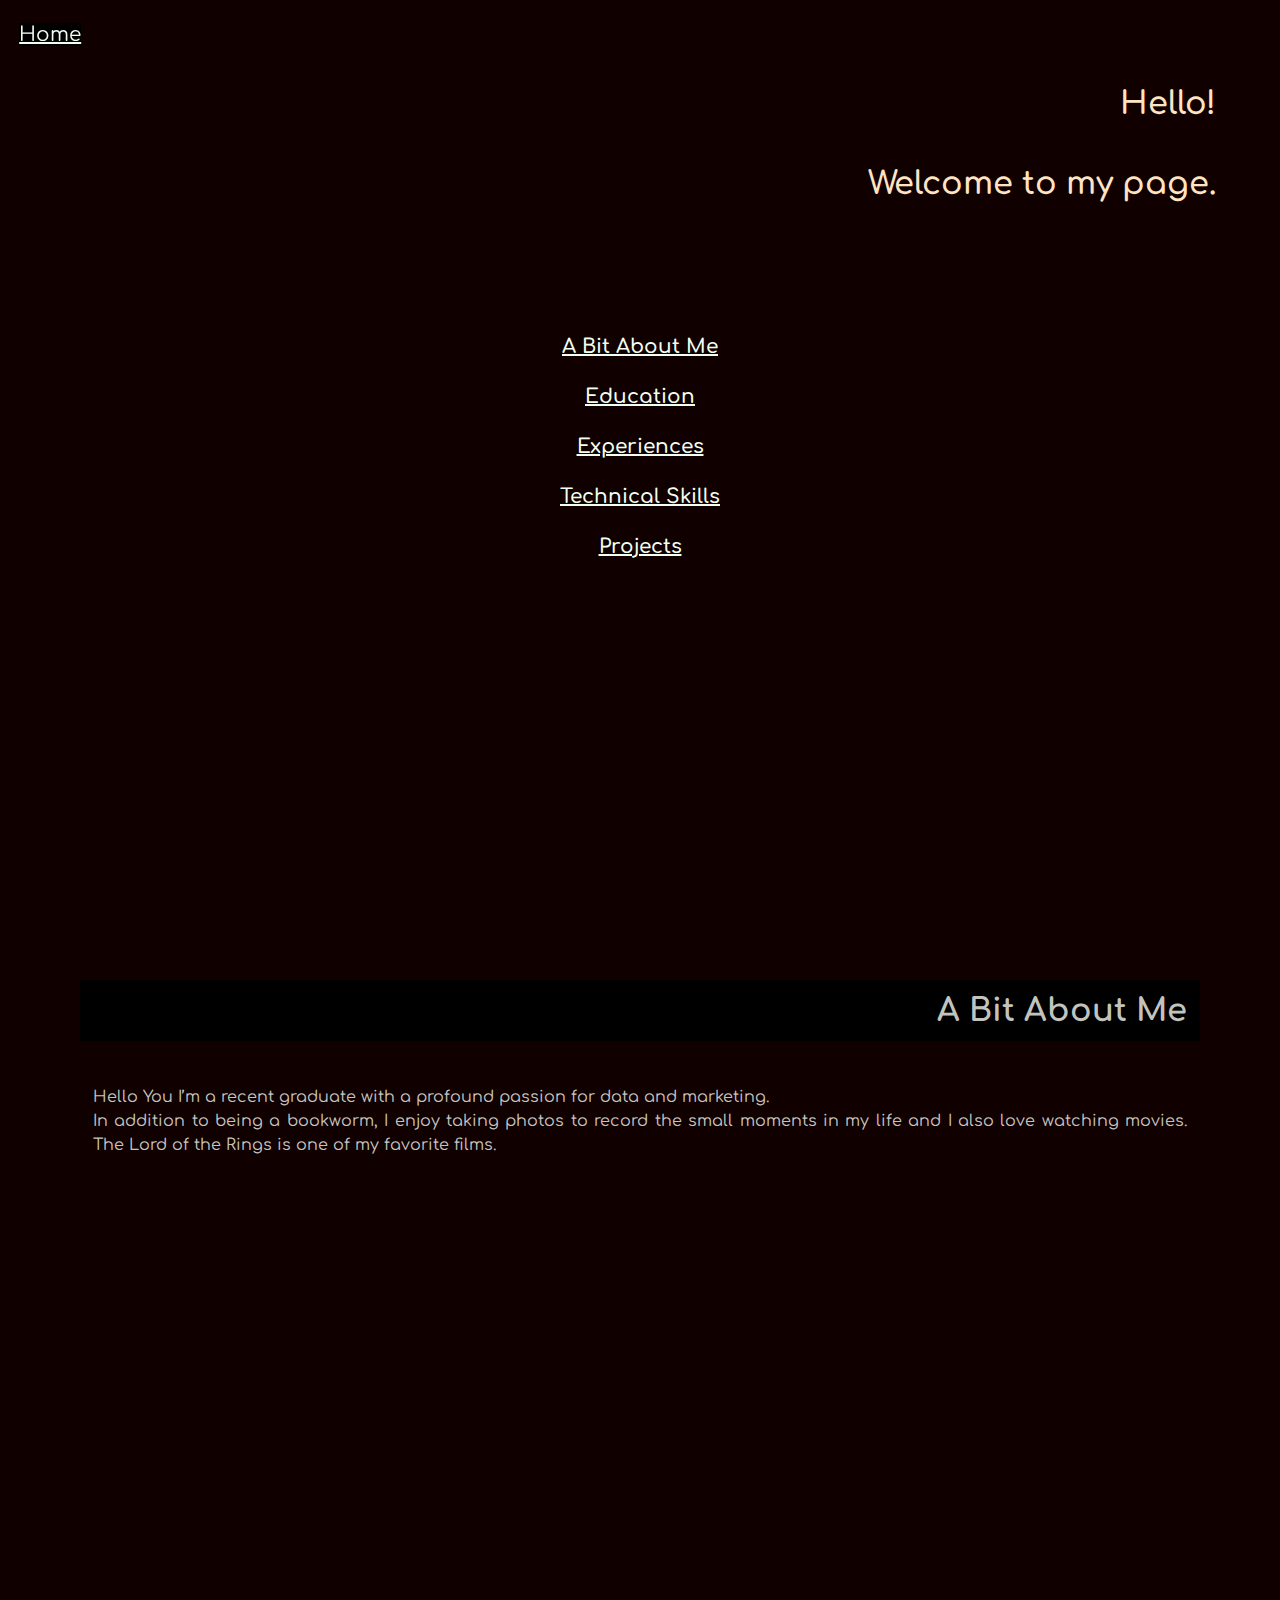
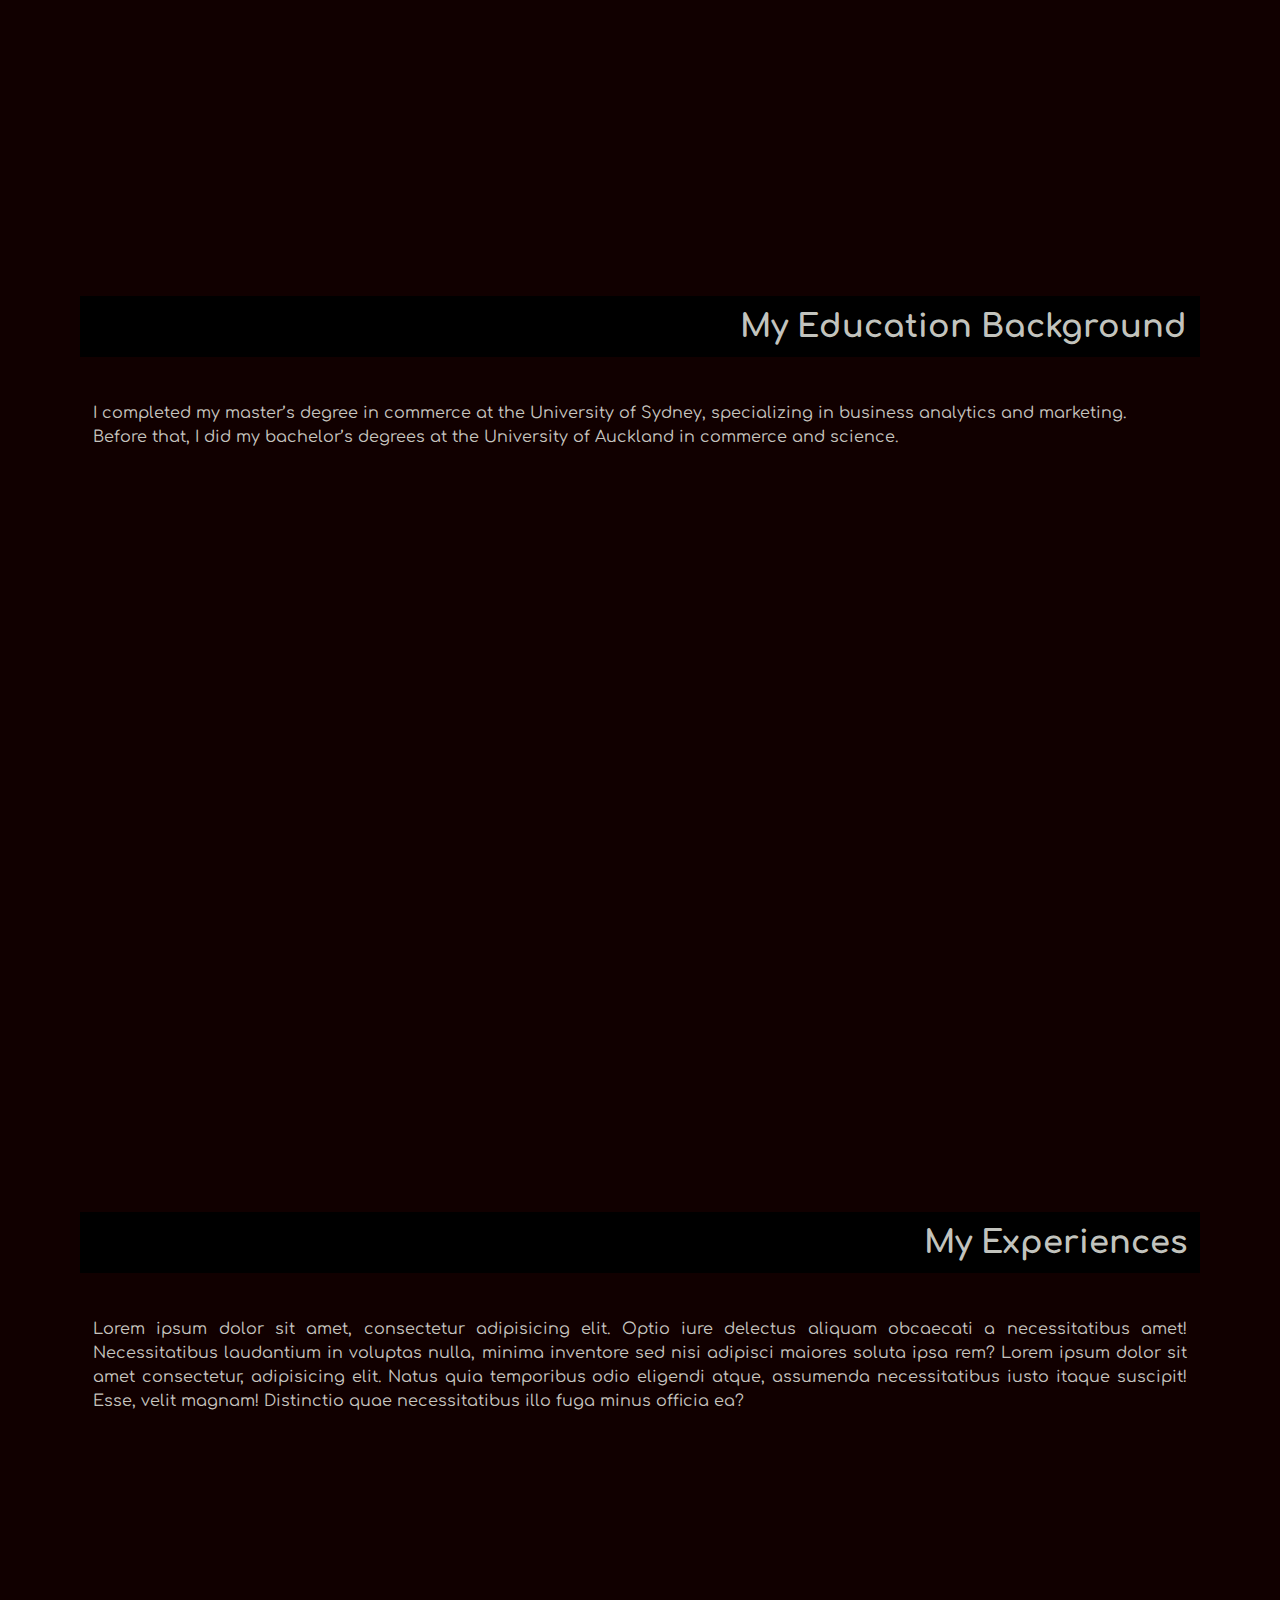
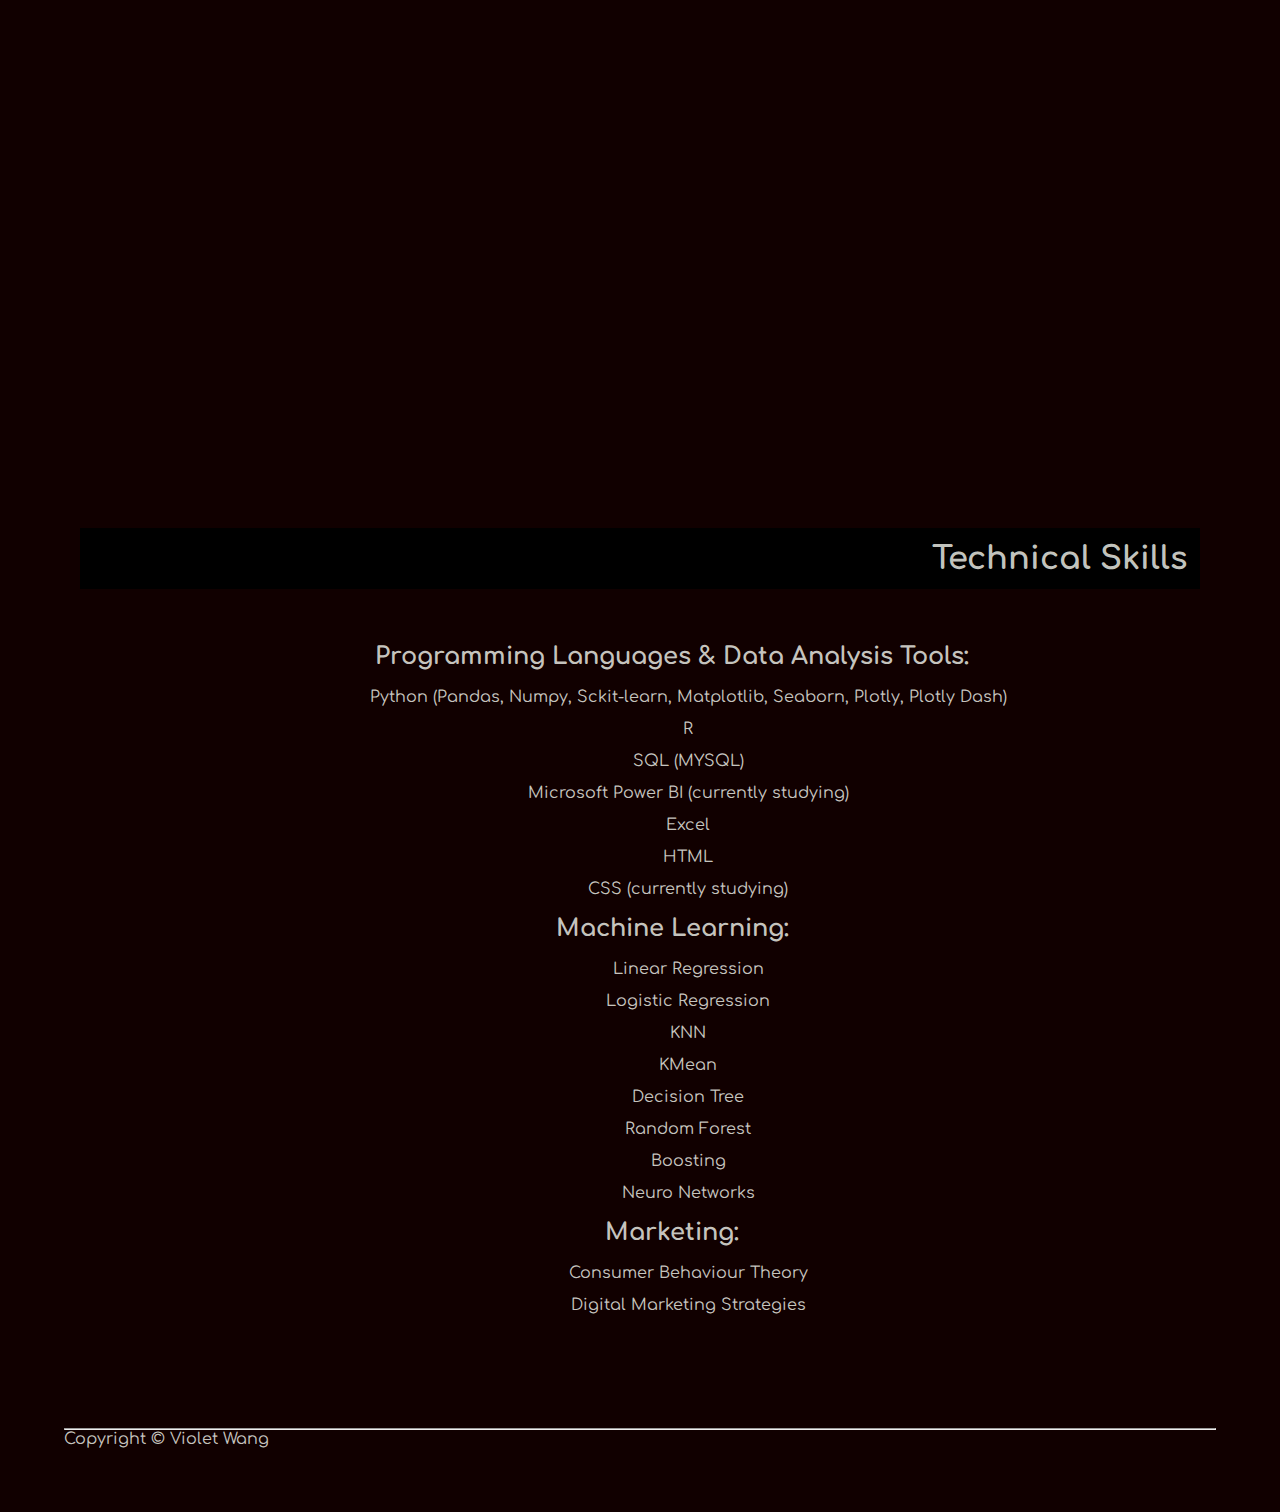
<file: index.html>
<!DOCTYPE html>

<html lang="en">
    <head>
        <meta charset="utf-8">
        <meta name = "viewport" content= "width = device-width initial-scale = 1">

        <meta name="author" content="Violet Wang">
        <meta name="description" content = "Violet Wang Profolio">
        
        <title>Violet's Profoilo</title>

        <link rel = "icon" href ="favicon.png" type="image/x-icon">
        <link rel="stylesheet" type="text/css" href="https://github.com/Violet-W21/Violet-W21.github.io/blob/main/style.css">
        <link rel="stylesheet" href="style.css">

        <link rel="stylesheet" type="text/css" href="style.css">


    </head>


    <body>

        <header>
            <h1 class="intro">
                Hello!
            </p>
            <p class="intro">Welcome to my page.</p>

            <nav aria-label="primary navigation">

                <ul>
                    <li><a href="#about_me">A Bit About Me</a></li>
                    <li><a href ="#education">Education</a></li>
                    <li><a href ="#experience">Experiences </a></li>
                    <li><a href="#tech_skills">Technical Skills</a></li>
                    <li><a href="project.html">Projects</a></li>
                </ul>
            </nav>
            


        </header>

        <main>

            <article id="about_me">
                <h2 class="sec_name">A Bit About Me</h2>
                <P>
                    <span class="inital_word">Hello You</span>  I&#8217;m a recent graduate with a profound passion for data and marketing. <br>
                    In addition to being a bookworm, I enjoy taking photos to record the small moments in my life and I also love watching movies. The Lord of the Rings is one of my favorite films. 
                </P>
                
              
            </article>
        
            <section id="education">
                <h2 class="sec_name">My Education Background</h2>
                <P>
                    I completed my master&#8217;s degree in commerce at the University of Sydney, specializing in business analytics and marketing. 
                    <br>Before that, I did my bachelor&#8217;s degrees at the University of Auckland in commerce and science. 
                    
                </P>
                
               
            </section>

            <section id="experience">
                <h2 class="sec_name">My Experiences</h2>
                <P>
                    Lorem ipsum dolor sit amet, consectetur adipisicing elit. Optio iure delectus aliquam obcaecati a necessitatibus amet! Necessitatibus laudantium in voluptas nulla, minima inventore sed nisi adipisci maiores soluta ipsa rem?
                    Lorem ipsum dolor sit amet consectetur, adipisicing elit. Natus quia temporibus odio eligendi atque, assumenda necessitatibus iusto itaque suscipit! Esse, velit magnam! Distinctio quae necessitatibus illo fuga minus officia ea?
                </P>
            </section>

            <section id="tech_skills">
                <h2 class="sec_name">Technical Skills</h2>
                <dl class="skills">

                    <dt><strong>Programming Languages &amp; Data Analysis Tools:</strong></dt>
                        <dd>
                            Python <span class="details">(Pandas, Numpy, Sckit-learn, Matplotlib, Seaborn, Plotly, Plotly Dash)</span>
                        </dd>
                        <dd>R</dd>
                        <dd>SQL <span class="details">(MYSQL)</span></dd>
                        <dd>Microsoft Power BI <span class="note">(currently studying)</span></dd>
                        <dd>Excel</dd>
                        <dd>HTML</dd>
                        <dd>CSS <span class="note">(currently studying)</span></dd>
                    
                        
                        
                    
                
                    <dt><strong>Machine Learning: </strong></dt>
                    <dd>Linear Regression</dd>
                    <dd>Logistic Regression</dd>
                    <dd>KNN</dd>
                    <dd>KMean</dd>
                    <dd>Decision Tree</dd>
                    <dd>Random Forest</dd>
                    <dd>Boosting</dd>
                    <dd>Neuro Networks</dd>
                    
                    

                    <dt><strong>Marketing:</strong></dt>
                    <dd>Consumer Behaviour Theory</dd>
                    <dd>Digital Marketing Strategies</dd>
              
                    
                </dl>

            </section>

            <p class="home">
                <a href="#">Home</a>
            </p>

        </main>
        <hr>
        <footer>
            <p>Copyright &copy; Violet Wang</p>
        </footer>

    </body>
</html>
</file>
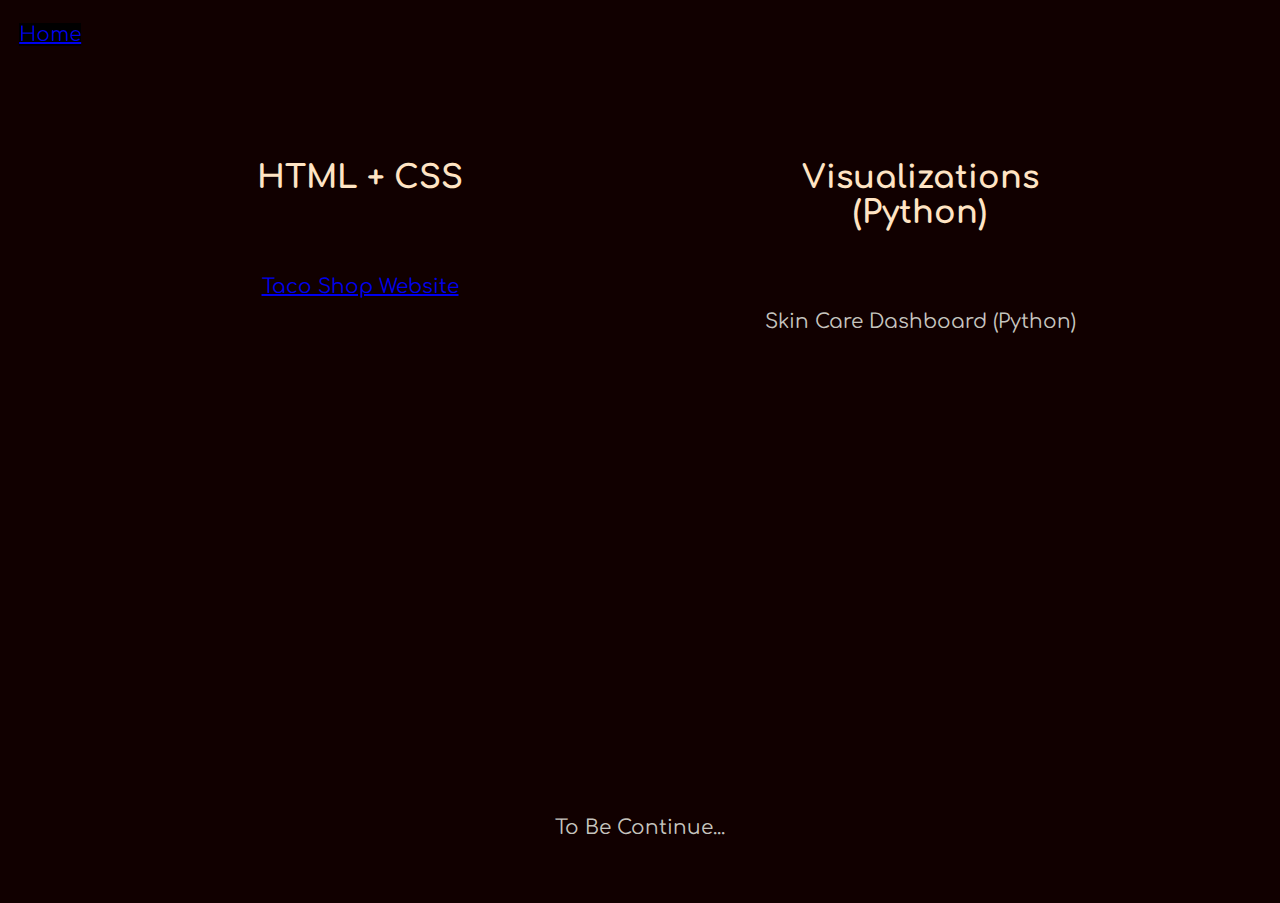
<file: project.html>
<!DOCTYPE html>
<html lang="en">
<head>
    <meta charset="UTF-8">
    <meta name="viewport" content="width=device-width, initial-scale=1.0">
    <title>Document</title>

    <meta name="author" content="Violet Wang">
        <meta name="description" content = "Violet's Projects">
        
        <title>Projects</title>

        <link rel = "icon" href ="favicon.png" type="image/x-icon">
        <link rel="stylesheet" type="text/css" href="https://github.com/Violet-W21/Violet-W21.github.io/blob/main/style_project.css">
        <link rel="stylesheet" href="style_project.css">

       


</head>
<body>
    <header>
    </header>

    <main>
        <section class="Web">
            <h2 class="Web__h2">HTML + CSS</h2>
            <p class="Web__p"><a href="https://tacoshop-htmlcss-project.onrender.com">Taco Shop Website</a></p>
        </section>
        <section class="DataVisuals">
            <h2 class="DataVisuals__h2">Visualizations <br>(Python) </h2>
            <p>Skin Care Dashboard (Python)</p>
        </section>

        <p class="home">
            <a href="https://violetwang.space./#">Home</a>
        </p>
        
    </main>

    <footer>
        <p>To Be Continue...</p>
    </footer>
</body>
</file>
<file: style.css>
@import url('https://fonts.googleapis.com/css2?family=Comfortaa&display=swap');
@import url('https://fonts.googleapis.com/css2?family=Comfortaa&family=Whisper&display=swap');

/* || initalise */

*{
    margin: 0;
    padding:0;
    box-sizing: border-box;
}


/* \\ Variables */

:root{
    /* COLOR */
    --BG_COLOR :#100;

    /* Font*/
    --FS : 2rem;
    --Title_FS: 5rem;
}

body{
    background:var(--BG_COLOR);
    color: rgba(239, 241, 233, 0.841);
    padding: 5%;
    font-family: Comfortaa, 'Segoe UI', Tahoma, Geneva, Verdana, sans-serif;
    
}

header, article, section{
    min-height: 100vh;
}


h1{
    font-size: var(--Title_FS);
    color: bisque;
    font-weight: 600;
    text-align: right;
}


.intro{
    line-height: 2.5;
    font-size: var(--FS);
    text-align: right;
    margin-bottom: 2.5rem;;
}


/* navigation*/
ul{
    list-style: none inside;
    text-align: center;
    line-height: 2.5;
    font-size: 1.25rem;
    padding: 5%;
}

/* archor -- link style*/
a{
    color:honeydew;
}

a:visited{
    color:hsla(48, 100%, 93%, 0.367);
}

a:hover{
    color: hsla(48, 100%, 93%, 0.876);
}

a:active{
    color: burlywood;
}


/* small sections*/



/* subheadings */
h2{
    font-size: 2rem;
    text-align: right;
    background-color: #000;
    padding:0.8rem;
    margin: 1rem;
    
}

.sec_name{
    position:sticky;
    top:0;
}


/* content*/

article p, section p{
    text-align: justify;
    line-height: 1.5;
    padding: 2.5%;
}



/* technical skills*/
.skills{
    text-align: center;
    line-height: 2;
    padding:2.5%;
    

}

dt {
    font-size: 1.5rem;
    text-indent: 4rem;
    
}

dd{
    text-indent: 6rem;
}

.home{
    position: fixed;
    top: 2.5%;
    left:1.5%;
    background-color: #000;
    font-size: 1.25rem;
}
</file>
<file: style_project.css>
@import url('https://fonts.googleapis.com/css2?family=Comfortaa&display=swap');
@import url('https://fonts.googleapis.com/css2?family=Comfortaa&family=Whisper&display=swap');

/* || initalise */

*{
    margin: 0;
    padding:0;
    box-sizing: border-box;
}


/* \\ Variables */

:root{
    /* BASIC*/
    --PADDING: 1rem;
    --H2_MARGIN: 2rem;

    /* COLOR */
    --BG_COLOR :#100;
    --COLOR:  bisque;

    /* FONT*/
    --FS: 1.25rem;
    --H2_FS: 2rem;
    --Title_FS: 5rem;
   


    
}

body{
    background:var(--BG_COLOR);
    color: rgba(239, 241, 233, 0.841);
    padding: 5%;
    font-family: Comfortaa, 'Segoe UI', Tahoma, Geneva, Verdana, sans-serif;
    min-width: 100vh;
    font-size: var(--FS);
}


main{
    padding: var(--PADDING);
    display: grid;
    grid-template-columns: repeat(2, 1fr);
    grid-template-rows: minmax(50px);
    
    grid-template-areas: 
    "hc dv"
    "hc_prj1 "

    "ft ft";
    text-align: center;

}

h2{
    margin: 5rem;
    font-size: var(--H2_FS);
    color: var(--COLOR);
}

.Web{
    min-height: 80vh;
}

.Web__h2{
    grid-area: hc;   
}


.DataVisuals{
    min-height: 80vh;
}
.DataVisuals__h2{
    grid-area: dv;
    
}


.Web__p{
    grid-area: hc_prj1;
}

.home{
    position: fixed;
    top: 2.5%;
    left:1.5%;
    background-color: #000;
    font-size: 1.25rem;
}
footer{
    grid-area: ft;
    text-align: center;
}
</file>
